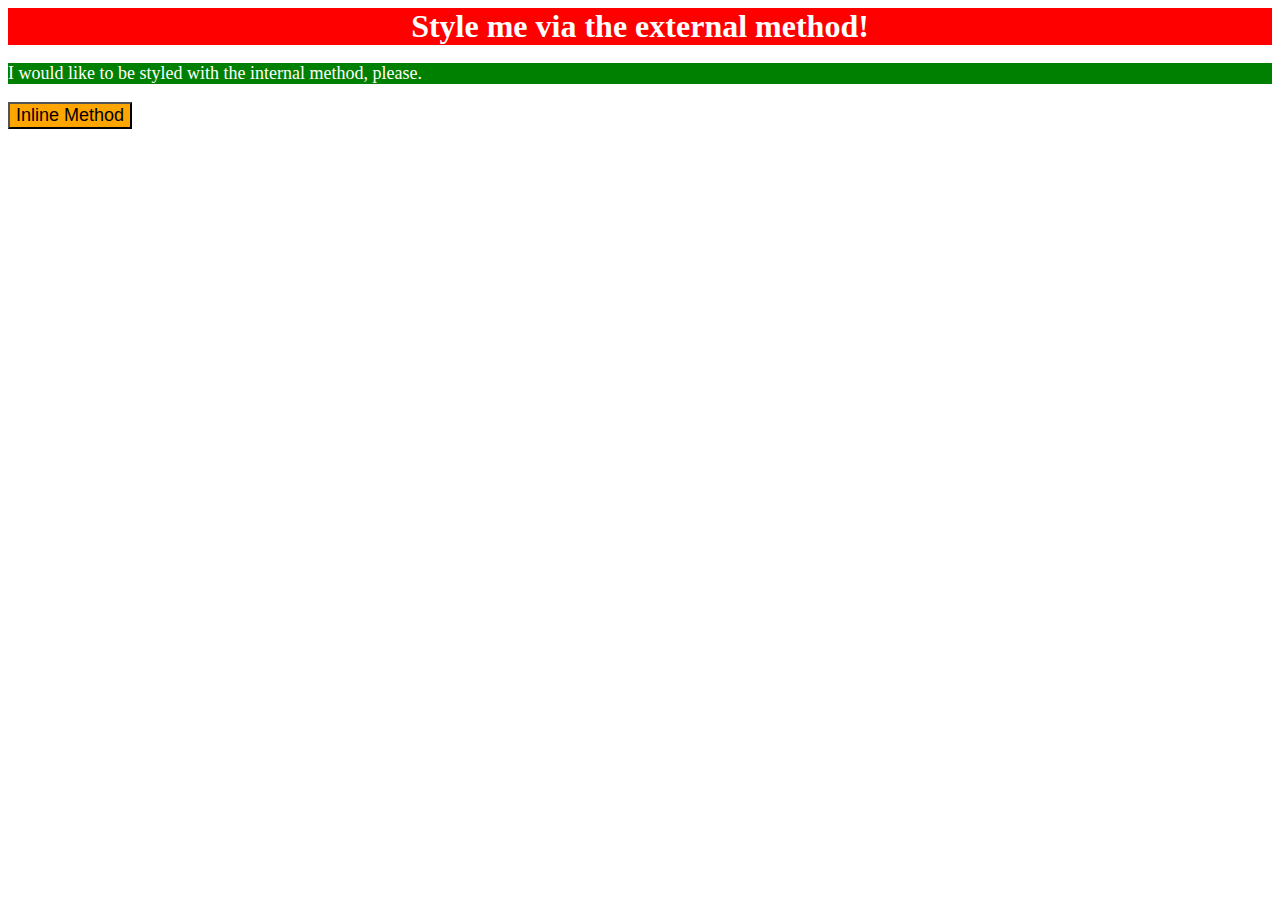
<file: foundations/01-css-methods/index.html>
<!DOCTYPE html>
<html lang="en">
  <head>
    <style>
      p {
        background-color: green;
        color: white;
        font-size: 18px;
      }
    </style>
    <link rel="stylesheet" href="./style.css">
    <meta charset="UTF-8">
    <meta http-equiv="X-UA-Compatible" content="IE=edge">
    <meta name="viewport" content="width=device-width, initial-scale=1.0">
    <title>Methods for Adding CSS</title>
  </head>
  <body>
    <div>Style me via the external method!</div>
    <p>I would like to be styled with the internal method, please.</p>
    <button style="background-color: orange; font-size: 18px  ;">Inline Method</button>
  </body>
</html>
</file>
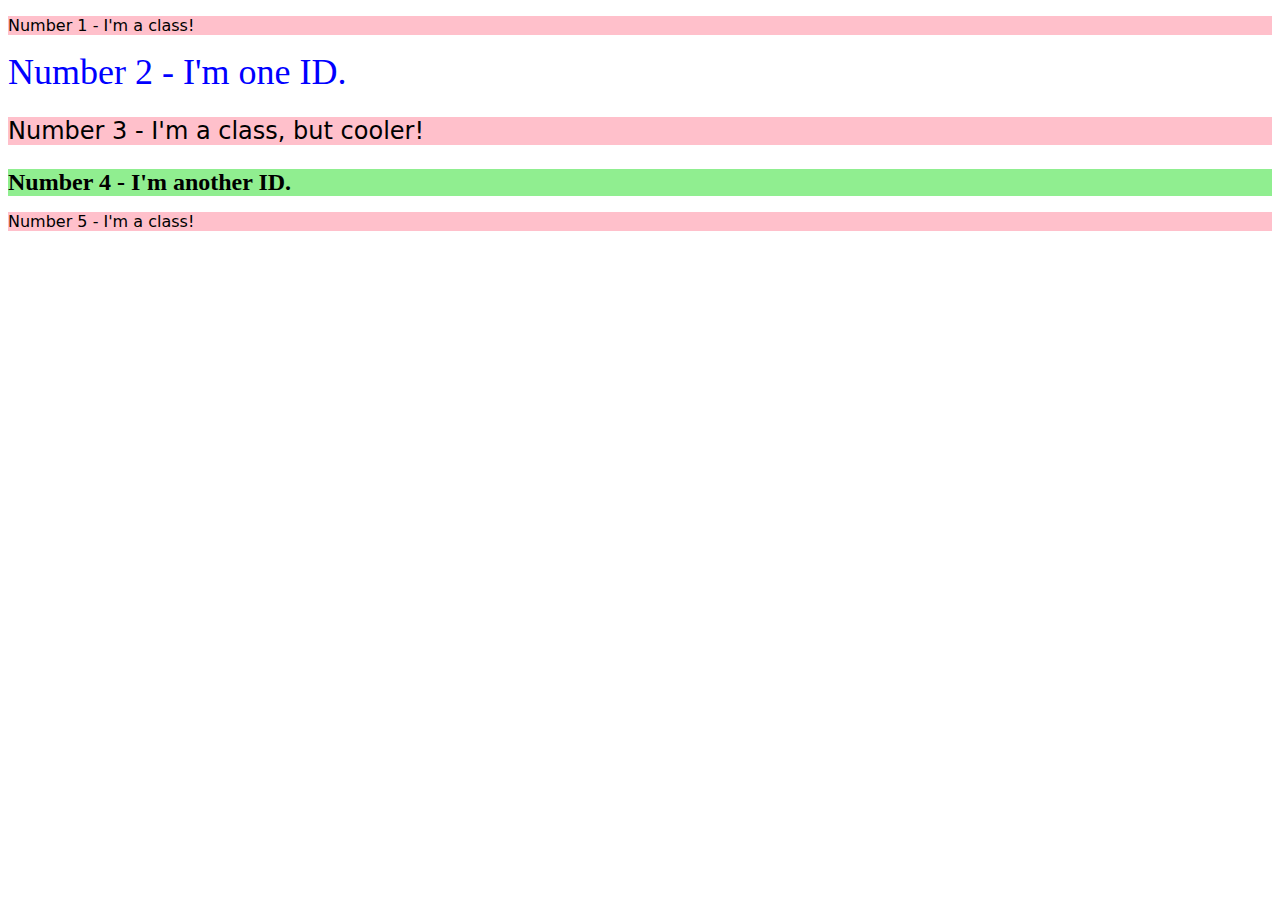
<file: foundations/02-class-id-selectors/index.html>
<!DOCTYPE html>
<html lang="en">
  <head>
    <meta charset="UTF-8">
    <meta http-equiv="X-UA-Compatible" content="IE=edge">
    <meta name="viewport" content="width=device-width, initial-scale=1.0">
    <title>Class and ID Selectors</title>
    <link rel="stylesheet" href="style.css">
  </head>
  <body>
    <p class="odd">Number 1 - I'm a class!</p>
    <div id="second">Number 2 - I'm one ID.</div>
    <p class ="odd third">Number 3 - I'm a class, but cooler!</p>
    <div id="fourth">Number 4 - I'm another ID.</div>
    <p class ="odd">Number 5 - I'm a class!</p>
  </body>
</html>
</file>
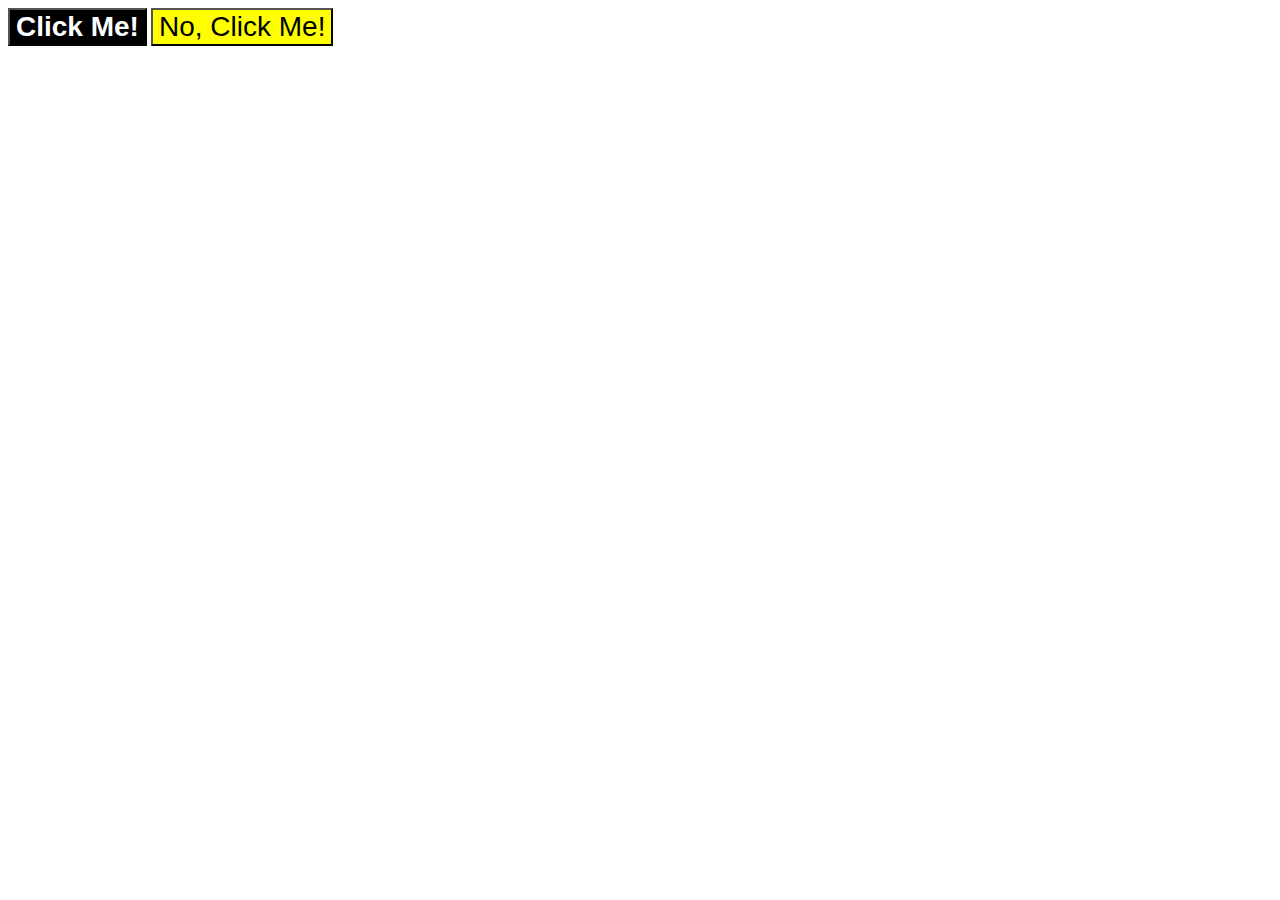
<file: foundations/03-grouping-selectors/index.html>
<!DOCTYPE html>
<html lang="en">
  <head>
    <meta charset="UTF-8">
    <meta http-equiv="X-UA-Compatible" content="IE=edge">
    <meta name="viewport" content="width=device-width, initial-scale=1.0">
    <title>Grouping Selectors</title>
    <link rel="stylesheet" href="style.css">
  </head>
  <body>
    <button class="one">Click Me!</button>
    <button class="two">No, Click Me!</button>
  </body>
</html>
</file>
<file: foundations/01-css-methods/style.css>
/* Style */

div {
    color:white;
    background-color: red;
    font-size: 32px;
    text-align: center;
    font-weight: bold;
}
</file>
<file: foundations/02-class-id-selectors/style.css>
/* Style */

.odd{
    background-color: rgb(255, 192, 203);
    font-family: Verdana, "DejaVu Sans", sans-serif;
}

#second {
    color: rgb(0, 0, 255);
    font-size: 36px;
}

.third {
    font-size: 24px;
}

#fourth {
    background-color: lightgreen;
    font-size: 24px;
    font-weight: bold;
}
</file>
<file: foundations/03-grouping-selectors/style.css>
/* Style */

.one,
.two {
    font-size: 28px;
    font-family: Helvetica, "Times New Roman", sans-serif;
}

.one {
    background-color: black;
    color: white;
    font-weight: bold;
}

.two {
    background-color: yellow;
}
</file>
